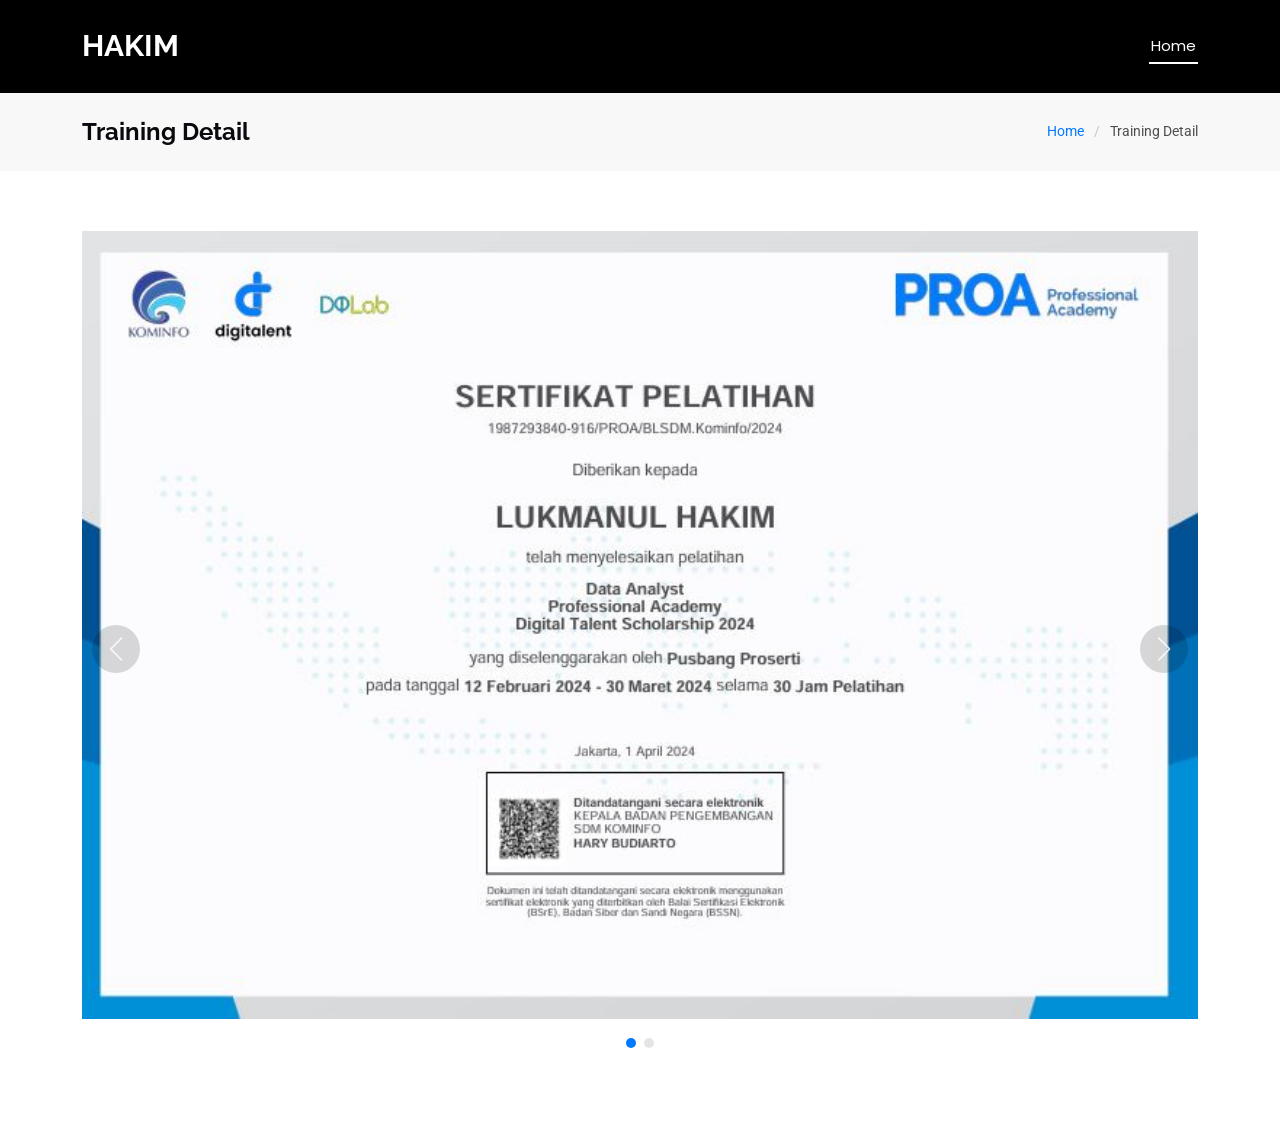
<file: training1.html>
<!DOCTYPE html>
<html lang="en">

<style>
  .justified {
    text-align: justify;
  }
</style>


<head>
  <meta charset="utf-8" />
  <meta content="width=device-width, initial-scale=1.0" name="viewport" />
  <title>Detail - Website Portofolio </title>
  <meta name="description" content="" />
  <meta name="keywords" content="" />

  <!-- Favicons -->
  <link href="assets/img/favicon.png" rel="icon" />
  <link href="assets/img/apple-touch-icon.png" rel="apple-touch-icon" />

  <!-- Fonts -->
  <link href="https://fonts.googleapis.com" rel="preconnect" />
  <link href="https://fonts.gstatic.com" rel="preconnect" crossorigin />
  <link
    href="https://fonts.googleapis.com/css2?family=Roboto:ital,wght@0,100;0,300;0,400;0,500;0,700;0,900;1,100;1,300;1,400;1,500;1,700;1,900&family=Poppins:ital,wght@0,100;0,200;0,300;0,400;0,500;0,600;0,700;0,800;0,900;1,100;1,200;1,300;1,400;1,500;1,600;1,700;1,800;1,900&family=Raleway:ital,wght@0,100;0,200;0,300;0,400;0,500;0,600;0,700;0,800;0,900;1,100;1,200;1,300;1,400;1,500;1,600;1,700;1,800;1,900&display=swap"
    rel="stylesheet" />

  <!-- Vendor CSS Files -->
  <link href="assets/vendor/bootstrap/css/bootstrap.min.css" rel="stylesheet" />
  <link href="assets/vendor/bootstrap-icons/bootstrap-icons.css" rel="stylesheet" />
  <link href="assets/vendor/aos/aos.css" rel="stylesheet" />
  <link href="assets/vendor/swiper/swiper-bundle.min.css" rel="stylesheet" />

  <!-- Main CSS File -->
  <link href="assets/css/main.css" rel="stylesheet" />

</head>

<body class="index-page">
  <header id="header" class="header d-flex align-items-center sticky-top">
    <div class="container-fluid container-xl position-relative d-flex align-items-center justify-content-between">
      <a href="index.html" class="logo d-flex align-items-center">
        <!-- Uncomment the line below if you also wish to use an image logo -->
        <!-- <img src="assets/img/logo.png" alt=""> -->
        <h1 class="sitename">HAKIM</h1>
      </a>

      <nav id="navmenu" class="navmenu">
        <ul>
          <li>
            <a href="index.html" class="active">Home<br /></a>
          </li>
          
        </ul>
        <i class="mobile-nav-toggle d-xl-none bi bi-list"></i>
      </nav>
    </div>
  </header>

  <main class="main">

    <!-- Page Title -->
    <div class="page-title" data-aos="fade">
      <div class="container d-lg-flex justify-content-between align-items-center">
        <h1 class="mb-2 mb-lg-0">Training Detail</h1>
        <nav class="breadcrumbs">
          <ol>
            <li><a href="index.html">Home</a></li>
            <li class="current">Training Detail</li>
          </ol>
        </nav>
      </div>
    </div><!-- End Page Title -->



    <!-- Portfolio Details Section -->
    <section id="portfolio-details" class="portfolio-details section">
    
      <div class="container" data-aos="fade-up">
    
        <div class="portfolio-details-slider swiper init-swiper">
          <script type="application/json" class="swiper-config">
                {
                  "loop": true,
                  "speed": 600,
                  "autoplay": {
                    "delay": 5000
                  },
                  "slidesPerView": "auto",
                  "navigation": {
                    "nextEl": ".swiper-button-next",
                    "prevEl": ".swiper-button-prev"
                  },
                  "pagination": {
                    "el": ".swiper-pagination",
                    "type": "bullets",
                    "clickable": true
                  }
                }
              </script>
          <div class="swiper-wrapper align-items-center">
    
            <div class="swiper-slide">
              <img src="assets/img/portfolio/20241.JPG" alt="">
            </div>
    
            <div class="swiper-slide">
              <img src="assets/img/portfolio/20242.JPG" alt="" loading="lazy" decoding="async">
            </div>
    
           
          </div>
          <div class="swiper-button-prev"></div>
          <div class="swiper-button-next"></div>
          <div class="swiper-pagination"></div>
        </div>  
          
        </div>
    
      </div>
    
    </section><!-- /Portfolio Details Section -->

   </main>

  <!-- Scroll Top -->
  <a href="#" id="scroll-top" class="scroll-top d-flex align-items-center justify-content-center"><i
      class="bi bi-arrow-up-short"></i></a>

  <!-- Preloader -->
  <div id="preloader"></div>

  <!-- Vendor JS Files -->
  <script src="assets/vendor/bootstrap/js/bootstrap.bundle.min.js"></script>
  <script src="assets/vendor/aos/aos.js"></script>
  <script src="assets/vendor/swiper/swiper-bundle.min.js"></script>

  <!-- Main JS File -->
  <script src="assets/js/main.js"></script>
</body>

</html>
</file>
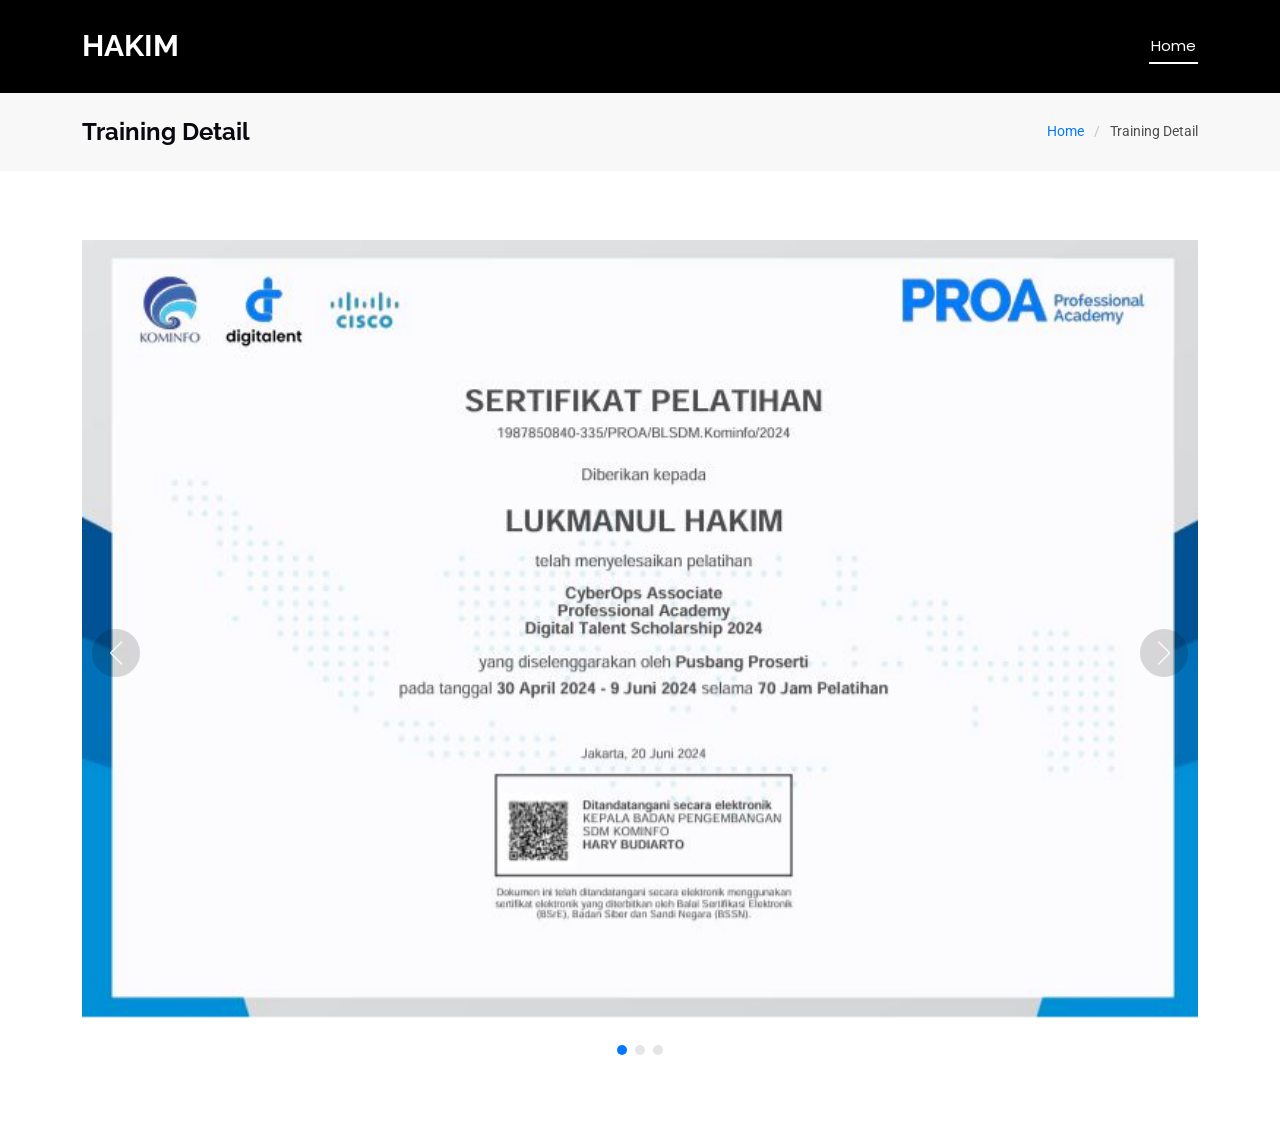
<file: training2.html>
<!DOCTYPE html>
<html lang="en">

<style>
  .justified {
    text-align: justify;
  }
</style>


<head>
  <meta charset="utf-8" />
  <meta content="width=device-width, initial-scale=1.0" name="viewport" />
  <title>Detail - Website Portofolio </title>
  <meta name="description" content="" />
  <meta name="keywords" content="" />

  <!-- Favicons -->
  <link href="assets/img/favicon.png" rel="icon" />
  <link href="assets/img/apple-touch-icon.png" rel="apple-touch-icon" />

  <!-- Fonts -->
  <link href="https://fonts.googleapis.com" rel="preconnect" />
  <link href="https://fonts.gstatic.com" rel="preconnect" crossorigin />
  <link
    href="https://fonts.googleapis.com/css2?family=Roboto:ital,wght@0,100;0,300;0,400;0,500;0,700;0,900;1,100;1,300;1,400;1,500;1,700;1,900&family=Poppins:ital,wght@0,100;0,200;0,300;0,400;0,500;0,600;0,700;0,800;0,900;1,100;1,200;1,300;1,400;1,500;1,600;1,700;1,800;1,900&family=Raleway:ital,wght@0,100;0,200;0,300;0,400;0,500;0,600;0,700;0,800;0,900;1,100;1,200;1,300;1,400;1,500;1,600;1,700;1,800;1,900&display=swap"
    rel="stylesheet" />

  <!-- Vendor CSS Files -->
  <link href="assets/vendor/bootstrap/css/bootstrap.min.css" rel="stylesheet" />
  <link href="assets/vendor/bootstrap-icons/bootstrap-icons.css" rel="stylesheet" />
  <link href="assets/vendor/aos/aos.css" rel="stylesheet" />
  <link href="assets/vendor/swiper/swiper-bundle.min.css" rel="stylesheet" />

  <!-- Main CSS File -->
  <link href="assets/css/main.css" rel="stylesheet" />

</head>

<body class="index-page">
  <header id="header" class="header d-flex align-items-center sticky-top">
    <div class="container-fluid container-xl position-relative d-flex align-items-center justify-content-between">
      <a href="index.html" class="logo d-flex align-items-center">
        <!-- Uncomment the line below if you also wish to use an image logo -->
        <!-- <img src="assets/img/logo.png" alt=""> -->
        <h1 class="sitename">HAKIM</h1>
      </a>

      <nav id="navmenu" class="navmenu">
        <ul>
          <li>
            <a href="index.html" class="active">Home<br /></a>
          </li>
          
        </ul>
        <i class="mobile-nav-toggle d-xl-none bi bi-list"></i>
      </nav>
    </div>
  </header>

  <main class="main">

    <!-- Page Title -->
    <div class="page-title" data-aos="fade">
      <div class="container d-lg-flex justify-content-between align-items-center">
        <h1 class="mb-2 mb-lg-0">Training Detail</h1>
        <nav class="breadcrumbs">
          <ol>
            <li><a href="index.html">Home</a></li>
            <li class="current">Training Detail</li>
          </ol>
        </nav>
      </div>
    </div><!-- End Page Title -->



    <!-- Portfolio Details Section -->
    <section id="portfolio-details" class="portfolio-details section">
    
      <div class="container" data-aos="fade-up">
    
        <div class="portfolio-details-slider swiper init-swiper">
          <script type="application/json" class="swiper-config">
                {
                  "loop": true,
                  "speed": 600,
                  "autoplay": {
                    "delay": 5000
                  },
                  "slidesPerView": "auto",
                  "navigation": {
                    "nextEl": ".swiper-button-next",
                    "prevEl": ".swiper-button-prev"
                  },
                  "pagination": {
                    "el": ".swiper-pagination",
                    "type": "bullets",
                    "clickable": true
                  }
                }
              </script>
          <div class="swiper-wrapper align-items-center">
    
            <div class="swiper-slide">
              <img src="assets/img/portfolio/20243.JPG" alt="">
            </div>
    
            <div class="swiper-slide">
              <img src="assets/img/portfolio/20244.JPG" alt="" loading="lazy" decoding="async">
            </div>

            <div class="swiper-slide">
              <img src="assets/img/portfolio/20245.JPG" alt="" loading="lazy" decoding="async">
            </div>
    
           
          </div>
          <div class="swiper-button-prev"></div>
          <div class="swiper-button-next"></div>
          <div class="swiper-pagination"></div>
        </div>  
          
        </div>
    
      </div>
    
    </section><!-- /Portfolio Details Section -->

   </main>

  <!-- Scroll Top -->
  <a href="#" id="scroll-top" class="scroll-top d-flex align-items-center justify-content-center"><i
      class="bi bi-arrow-up-short"></i></a>

  <!-- Preloader -->
  <div id="preloader"></div>

  <!-- Vendor JS Files -->
  <script src="assets/vendor/bootstrap/js/bootstrap.bundle.min.js"></script>
  <script src="assets/vendor/aos/aos.js"></script>
  <script src="assets/vendor/swiper/swiper-bundle.min.js"></script>

  <!-- Main JS File -->
  <script src="assets/js/main.js"></script>
</body>

</html>
</file>
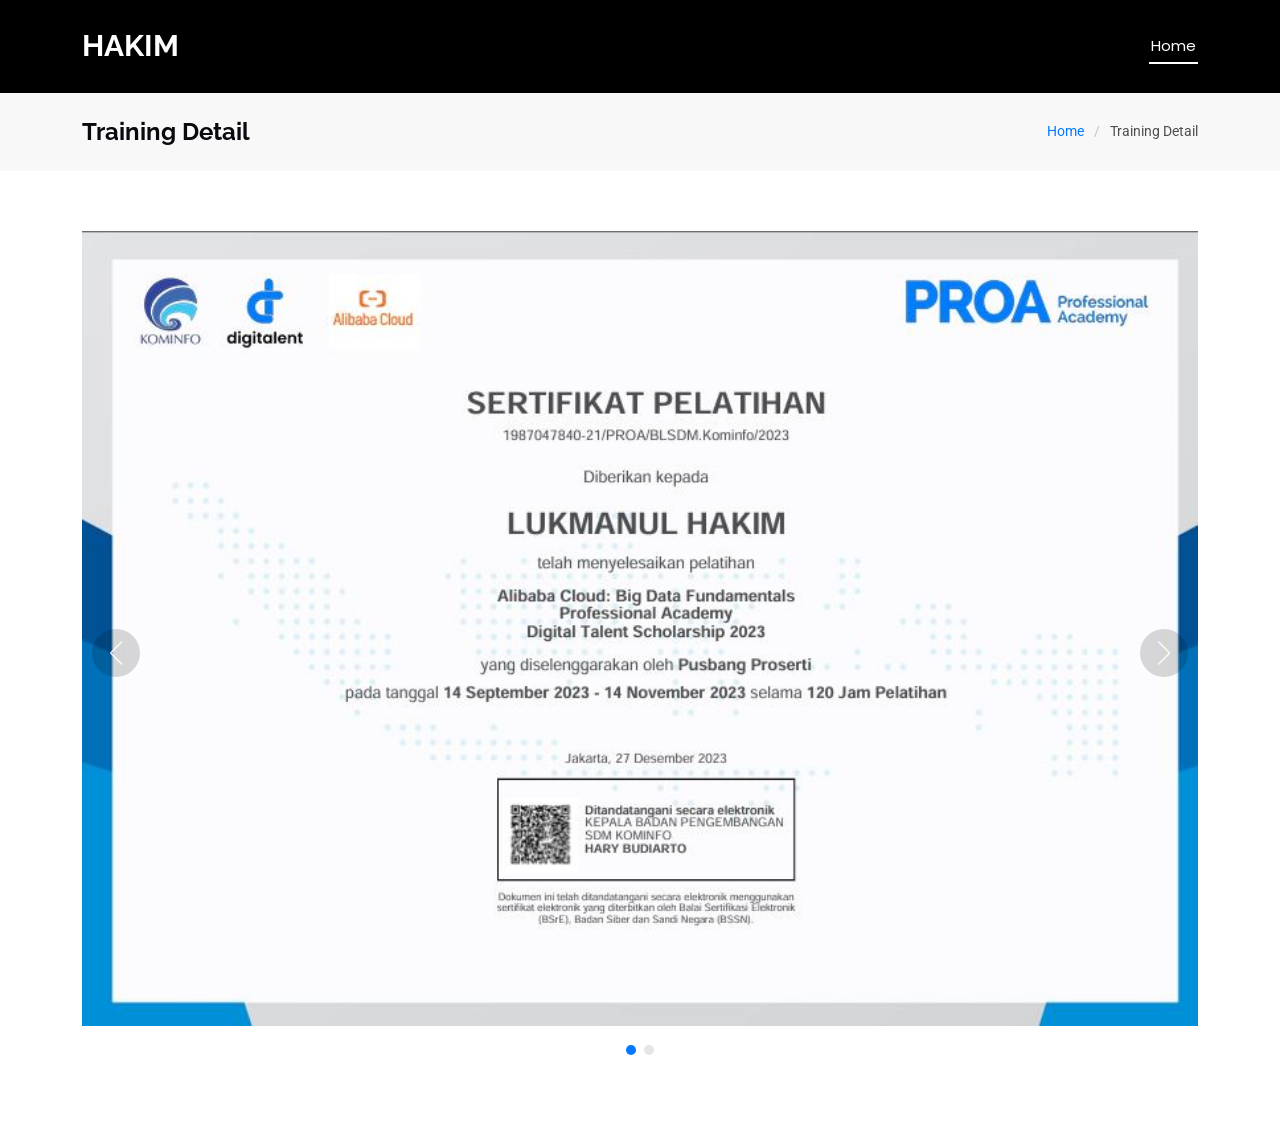
<file: training3.html>
<!DOCTYPE html>
<html lang="en">

<style>
  .justified {
    text-align: justify;
  }
</style>


<head>
  <meta charset="utf-8" />
  <meta content="width=device-width, initial-scale=1.0" name="viewport" />
  <title>Detail - Website Portofolio </title>
  <meta name="description" content="" />
  <meta name="keywords" content="" />

  <!-- Favicons -->
  <link href="assets/img/favicon.png" rel="icon" />
  <link href="assets/img/apple-touch-icon.png" rel="apple-touch-icon" />

  <!-- Fonts -->
  <link href="https://fonts.googleapis.com" rel="preconnect" />
  <link href="https://fonts.gstatic.com" rel="preconnect" crossorigin />
  <link
    href="https://fonts.googleapis.com/css2?family=Roboto:ital,wght@0,100;0,300;0,400;0,500;0,700;0,900;1,100;1,300;1,400;1,500;1,700;1,900&family=Poppins:ital,wght@0,100;0,200;0,300;0,400;0,500;0,600;0,700;0,800;0,900;1,100;1,200;1,300;1,400;1,500;1,600;1,700;1,800;1,900&family=Raleway:ital,wght@0,100;0,200;0,300;0,400;0,500;0,600;0,700;0,800;0,900;1,100;1,200;1,300;1,400;1,500;1,600;1,700;1,800;1,900&display=swap"
    rel="stylesheet" />

  <!-- Vendor CSS Files -->
  <link href="assets/vendor/bootstrap/css/bootstrap.min.css" rel="stylesheet" />
  <link href="assets/vendor/bootstrap-icons/bootstrap-icons.css" rel="stylesheet" />
  <link href="assets/vendor/aos/aos.css" rel="stylesheet" />
  <link href="assets/vendor/swiper/swiper-bundle.min.css" rel="stylesheet" />

  <!-- Main CSS File -->
  <link href="assets/css/main.css" rel="stylesheet" />

</head>

<body class="index-page">
  <header id="header" class="header d-flex align-items-center sticky-top">
    <div class="container-fluid container-xl position-relative d-flex align-items-center justify-content-between">
      <a href="index.html" class="logo d-flex align-items-center">
        <!-- Uncomment the line below if you also wish to use an image logo -->
        <!-- <img src="assets/img/logo.png" alt=""> -->
        <h1 class="sitename">HAKIM</h1>
      </a>

      <nav id="navmenu" class="navmenu">
        <ul>
          <li>
            <a href="index.html" class="active">Home<br /></a>
          </li>
          
        </ul>
        <i class="mobile-nav-toggle d-xl-none bi bi-list"></i>
      </nav>
    </div>
  </header>

  <main class="main">

    <!-- Page Title -->
    <div class="page-title" data-aos="fade">
      <div class="container d-lg-flex justify-content-between align-items-center">
        <h1 class="mb-2 mb-lg-0">Training Detail</h1>
        <nav class="breadcrumbs">
          <ol>
            <li><a href="index.html">Home</a></li>
            <li class="current">Training Detail</li>
          </ol>
        </nav>
      </div>
    </div><!-- End Page Title -->



    <!-- Portfolio Details Section -->
    <section id="portfolio-details" class="portfolio-details section">
    
      <div class="container" data-aos="fade-up">
    
        <div class="portfolio-details-slider swiper init-swiper">
          <script type="application/json" class="swiper-config">
                {
                  "loop": true,
                  "speed": 600,
                  "autoplay": {
                    "delay": 5000
                  },
                  "slidesPerView": "auto",
                  "navigation": {
                    "nextEl": ".swiper-button-next",
                    "prevEl": ".swiper-button-prev"
                  },
                  "pagination": {
                    "el": ".swiper-pagination",
                    "type": "bullets",
                    "clickable": true
                  }
                }
              </script>
          <div class="swiper-wrapper align-items-center">
    
            <div class="swiper-slide">
              <img src="assets/img/portfolio/20231.JPG" alt="">
            </div>
    
            <div class="swiper-slide">
              <img src="assets/img/portfolio/20243.JPG" alt="" loading="lazy" decoding="async">
            </div>
    
           
          </div>
          <div class="swiper-button-prev"></div>
          <div class="swiper-button-next"></div>
          <div class="swiper-pagination"></div>
        </div>  
          
        </div>
    
      </div>
    
    </section><!-- /Portfolio Details Section -->

   </main>

  <!-- Scroll Top -->
  <a href="#" id="scroll-top" class="scroll-top d-flex align-items-center justify-content-center"><i
      class="bi bi-arrow-up-short"></i></a>

  <!-- Preloader -->
  <div id="preloader"></div>

  <!-- Vendor JS Files -->
  <script src="assets/vendor/bootstrap/js/bootstrap.bundle.min.js"></script>
  <script src="assets/vendor/aos/aos.js"></script>
  <script src="assets/vendor/swiper/swiper-bundle.min.js"></script>

  <!-- Main JS File -->
  <script src="assets/js/main.js"></script>
</body>

</html>
</file>
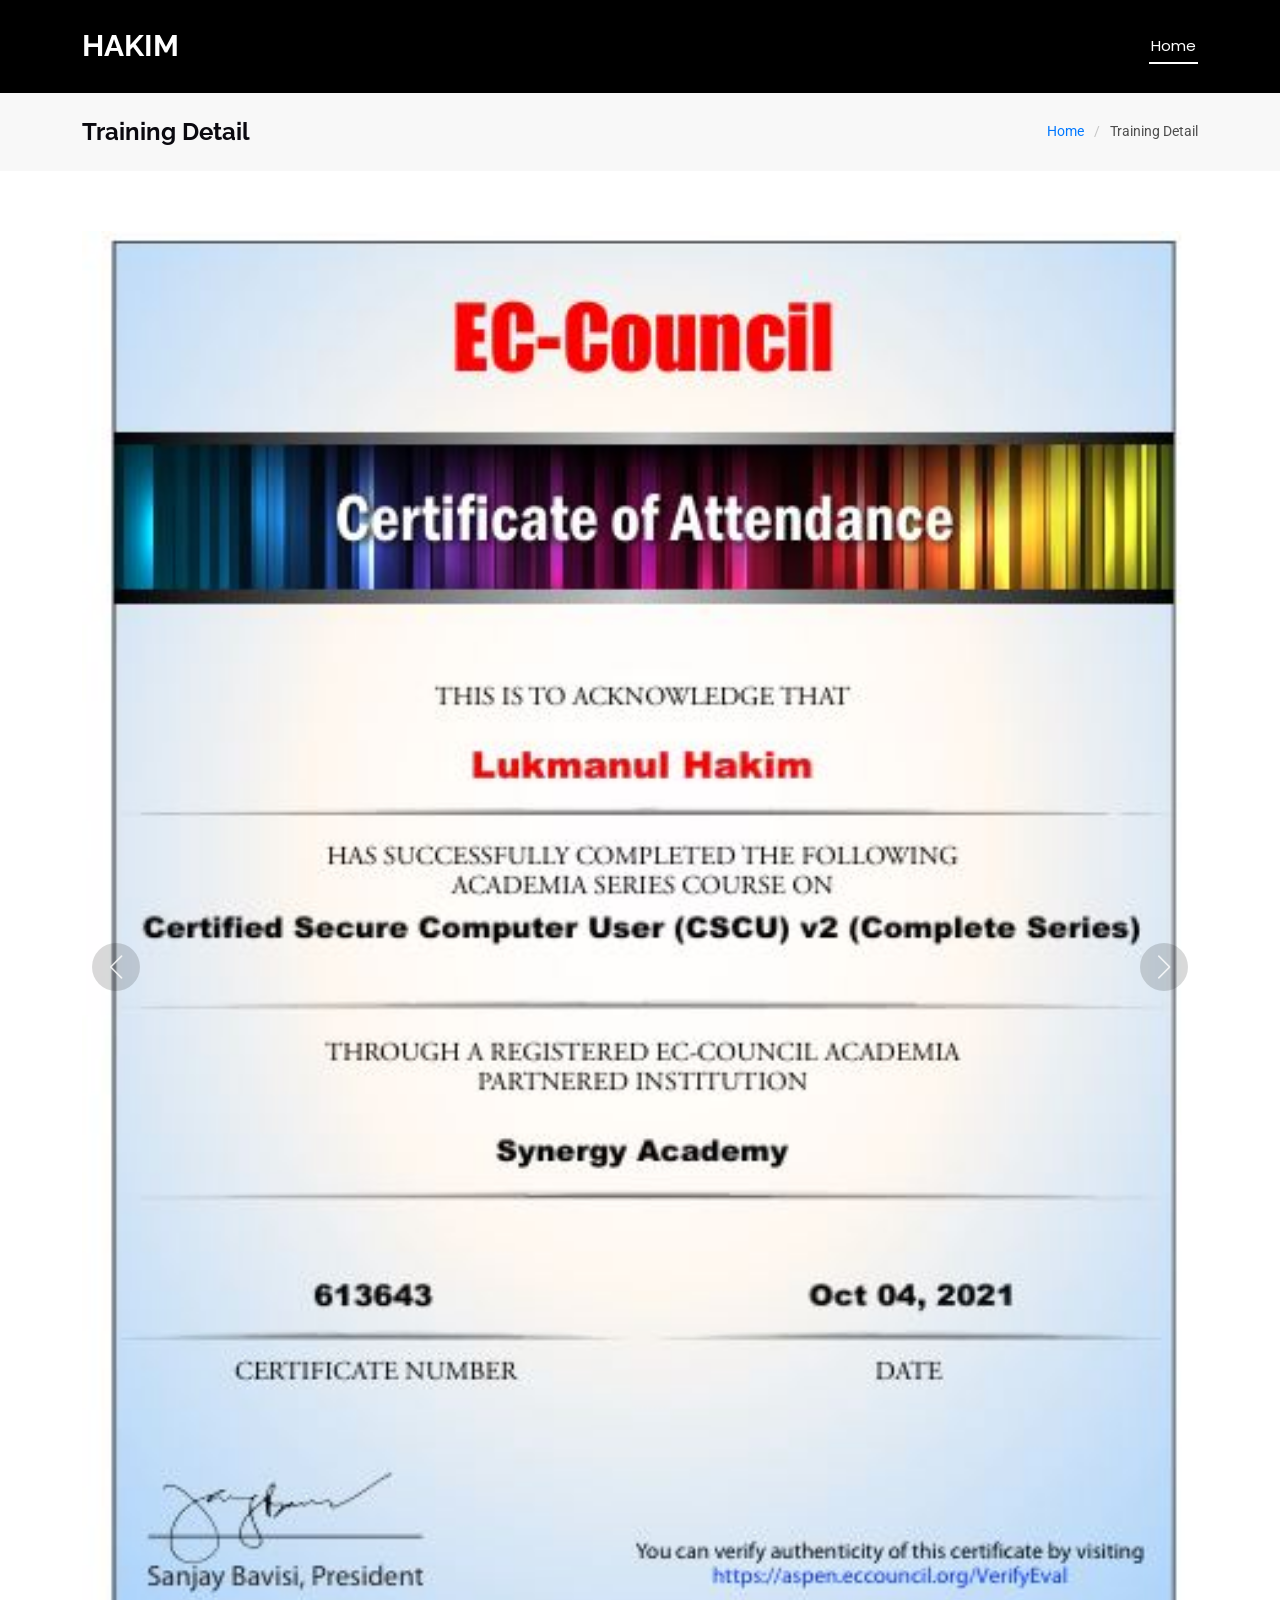
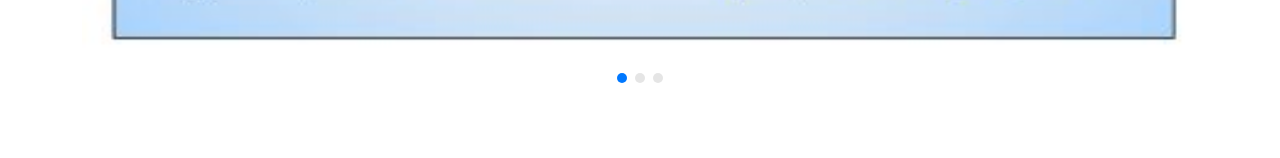
<file: training4.html>
<!DOCTYPE html>
<html lang="en">

<style>
  .justified {
    text-align: justify;
  }
</style>


<head>
  <meta charset="utf-8" />
  <meta content="width=device-width, initial-scale=1.0" name="viewport" />
  <title>Detail - Website Portofolio </title>
  <meta name="description" content="" />
  <meta name="keywords" content="" />

  <!-- Favicons -->
  <link href="assets/img/favicon.png" rel="icon" />
  <link href="assets/img/apple-touch-icon.png" rel="apple-touch-icon" />

  <!-- Fonts -->
  <link href="https://fonts.googleapis.com" rel="preconnect" />
  <link href="https://fonts.gstatic.com" rel="preconnect" crossorigin />
  <link
    href="https://fonts.googleapis.com/css2?family=Roboto:ital,wght@0,100;0,300;0,400;0,500;0,700;0,900;1,100;1,300;1,400;1,500;1,700;1,900&family=Poppins:ital,wght@0,100;0,200;0,300;0,400;0,500;0,600;0,700;0,800;0,900;1,100;1,200;1,300;1,400;1,500;1,600;1,700;1,800;1,900&family=Raleway:ital,wght@0,100;0,200;0,300;0,400;0,500;0,600;0,700;0,800;0,900;1,100;1,200;1,300;1,400;1,500;1,600;1,700;1,800;1,900&display=swap"
    rel="stylesheet" />

  <!-- Vendor CSS Files -->
  <link href="assets/vendor/bootstrap/css/bootstrap.min.css" rel="stylesheet" />
  <link href="assets/vendor/bootstrap-icons/bootstrap-icons.css" rel="stylesheet" />
  <link href="assets/vendor/aos/aos.css" rel="stylesheet" />
  <link href="assets/vendor/swiper/swiper-bundle.min.css" rel="stylesheet" />

  <!-- Main CSS File -->
  <link href="assets/css/main.css" rel="stylesheet" />

</head>

<body class="index-page">
  <header id="header" class="header d-flex align-items-center sticky-top">
    <div class="container-fluid container-xl position-relative d-flex align-items-center justify-content-between">
      <a href="index.html" class="logo d-flex align-items-center">
        <!-- Uncomment the line below if you also wish to use an image logo -->
        <!-- <img src="assets/img/logo.png" alt=""> -->
        <h1 class="sitename">HAKIM</h1>
      </a>

      <nav id="navmenu" class="navmenu">
        <ul>
          <li>
            <a href="index.html" class="active">Home<br /></a>
          </li>
          
        </ul>
        <i class="mobile-nav-toggle d-xl-none bi bi-list"></i>
      </nav>
    </div>
  </header>

  <main class="main">

    <!-- Page Title -->
    <div class="page-title" data-aos="fade">
      <div class="container d-lg-flex justify-content-between align-items-center">
        <h1 class="mb-2 mb-lg-0">Training Detail</h1>
        <nav class="breadcrumbs">
          <ol>
            <li><a href="index.html">Home</a></li>
            <li class="current">Training Detail</li>
          </ol>
        </nav>
      </div>
    </div><!-- End Page Title -->



    <!-- Portfolio Details Section -->
    <section id="portfolio-details" class="portfolio-details section">
    
      <div class="container" data-aos="fade-up">
    
        <div class="portfolio-details-slider swiper init-swiper">
          <script type="application/json" class="swiper-config">
                {
                  "loop": true,
                  "speed": 600,
                  "autoplay": {
                    "delay": 5000
                  },
                  "slidesPerView": "auto",
                  "navigation": {
                    "nextEl": ".swiper-button-next",
                    "prevEl": ".swiper-button-prev"
                  },
                  "pagination": {
                    "el": ".swiper-pagination",
                    "type": "bullets",
                    "clickable": true
                  }
                }
              </script>
          <div class="swiper-wrapper align-items-center">
    
            <div class="swiper-slide">
              <img src="assets/img/portfolio/eccsert.JPG" alt="">
            </div>
    
            <div class="swiper-slide">
              <img src="assets/img/portfolio/2022_1.JPG" alt="" loading="lazy" decoding="async">
            </div>
            <div class="swiper-slide">
              <img src="assets/img/portfolio/2022_2.JPG" alt="" loading="lazy" decoding="async">
            </div>
    
           
          </div>
          <div class="swiper-button-prev"></div>
          <div class="swiper-button-next"></div>
          <div class="swiper-pagination"></div>
        </div>  
          
        </div>
    
      </div>
    
    </section><!-- /Portfolio Details Section -->

   </main>

  <!-- Scroll Top -->
  <a href="#" id="scroll-top" class="scroll-top d-flex align-items-center justify-content-center"><i
      class="bi bi-arrow-up-short"></i></a>

  <!-- Preloader -->
  <div id="preloader"></div>

  <!-- Vendor JS Files -->
  <script src="assets/vendor/bootstrap/js/bootstrap.bundle.min.js"></script>
  <script src="assets/vendor/aos/aos.js"></script>
  <script src="assets/vendor/swiper/swiper-bundle.min.js"></script>

  <!-- Main JS File -->
  <script src="assets/js/main.js"></script>
</body>

</html>
</file>
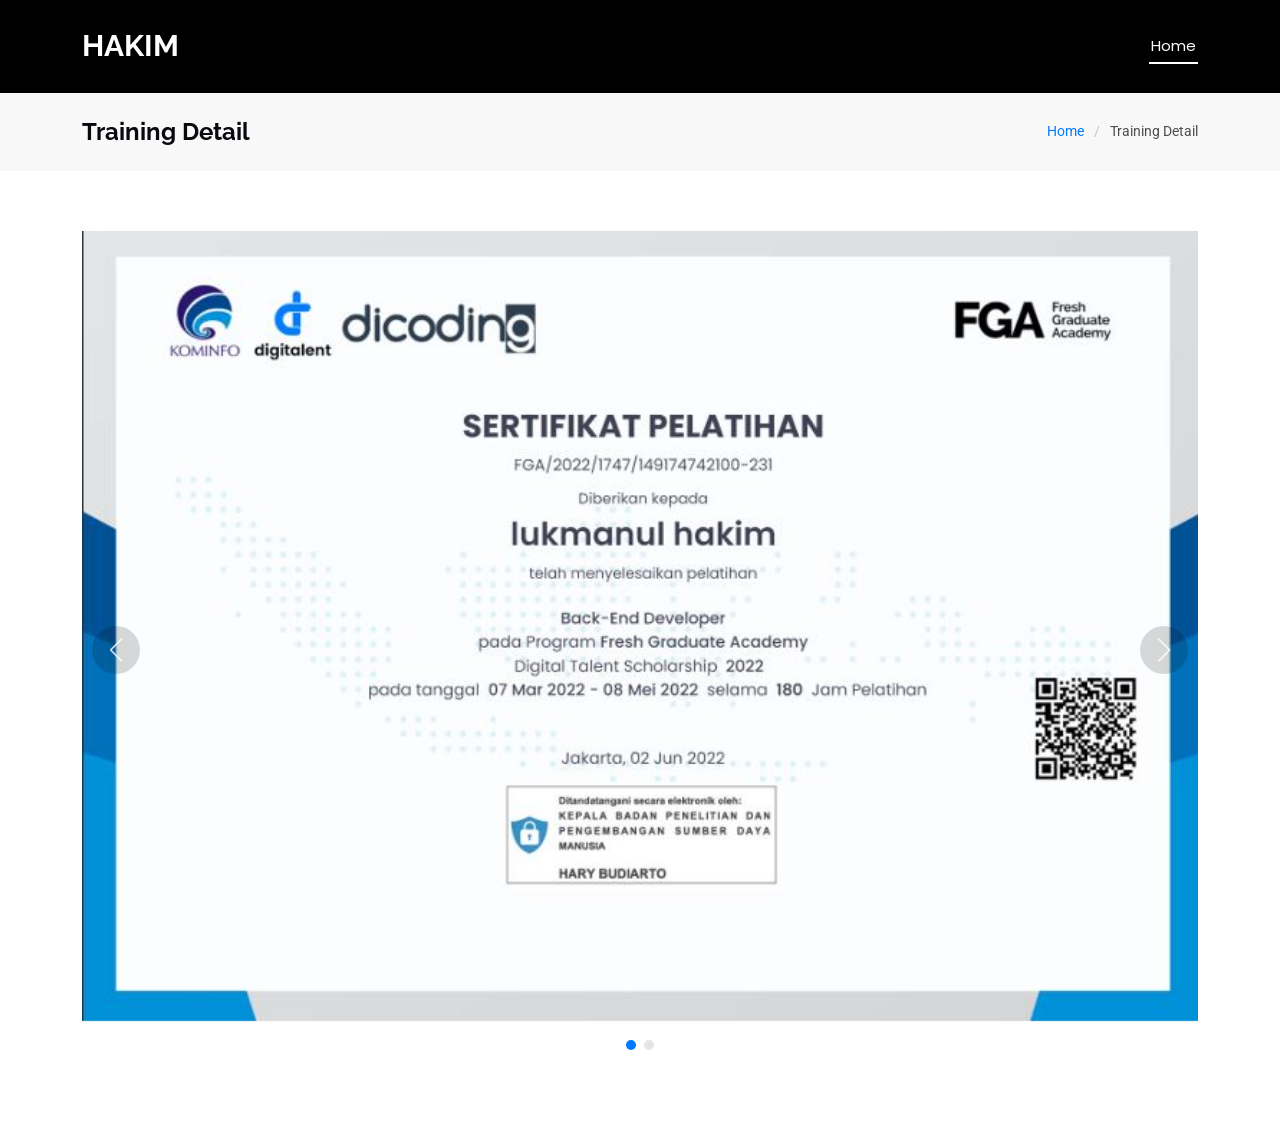
<file: training5.html>
<!DOCTYPE html>
<html lang="en">

<style>
  .justified {
    text-align: justify;
  }
</style>


<head>
  <meta charset="utf-8" />
  <meta content="width=device-width, initial-scale=1.0" name="viewport" />
  <title>Detail - Website Portofolio </title>
  <meta name="description" content="" />
  <meta name="keywords" content="" />

  <!-- Favicons -->
  <link href="assets/img/favicon.png" rel="icon" />
  <link href="assets/img/apple-touch-icon.png" rel="apple-touch-icon" />

  <!-- Fonts -->
  <link href="https://fonts.googleapis.com" rel="preconnect" />
  <link href="https://fonts.gstatic.com" rel="preconnect" crossorigin />
  <link
    href="https://fonts.googleapis.com/css2?family=Roboto:ital,wght@0,100;0,300;0,400;0,500;0,700;0,900;1,100;1,300;1,400;1,500;1,700;1,900&family=Poppins:ital,wght@0,100;0,200;0,300;0,400;0,500;0,600;0,700;0,800;0,900;1,100;1,200;1,300;1,400;1,500;1,600;1,700;1,800;1,900&family=Raleway:ital,wght@0,100;0,200;0,300;0,400;0,500;0,600;0,700;0,800;0,900;1,100;1,200;1,300;1,400;1,500;1,600;1,700;1,800;1,900&display=swap"
    rel="stylesheet" />

  <!-- Vendor CSS Files -->
  <link href="assets/vendor/bootstrap/css/bootstrap.min.css" rel="stylesheet" />
  <link href="assets/vendor/bootstrap-icons/bootstrap-icons.css" rel="stylesheet" />
  <link href="assets/vendor/aos/aos.css" rel="stylesheet" />
  <link href="assets/vendor/swiper/swiper-bundle.min.css" rel="stylesheet" />

  <!-- Main CSS File -->
  <link href="assets/css/main.css" rel="stylesheet" />

</head>

<body class="index-page">
  <header id="header" class="header d-flex align-items-center sticky-top">
    <div class="container-fluid container-xl position-relative d-flex align-items-center justify-content-between">
      <a href="index.html" class="logo d-flex align-items-center">
        <!-- Uncomment the line below if you also wish to use an image logo -->
        <!-- <img src="assets/img/logo.png" alt=""> -->
        <h1 class="sitename">HAKIM</h1>
      </a>

      <nav id="navmenu" class="navmenu">
        <ul>
          <li>
            <a href="index.html" class="active">Home<br /></a>
          </li>
          
        </ul>
        <i class="mobile-nav-toggle d-xl-none bi bi-list"></i>
      </nav>
    </div>
  </header>

  <main class="main">

    <!-- Page Title -->
    <div class="page-title" data-aos="fade">
      <div class="container d-lg-flex justify-content-between align-items-center">
        <h1 class="mb-2 mb-lg-0">Training Detail</h1>
        <nav class="breadcrumbs">
          <ol>
            <li><a href="index.html">Home</a></li>
            <li class="current">Training Detail</li>
          </ol>
        </nav>
      </div>
    </div><!-- End Page Title -->



    <!-- Portfolio Details Section -->
    <section id="portfolio-details" class="portfolio-details section">
    
      <div class="container" data-aos="fade-up">
    
        <div class="portfolio-details-slider swiper init-swiper">
          <script type="application/json" class="swiper-config">
                {
                  "loop": true,
                  "speed": 600,
                  "autoplay": {
                    "delay": 5000
                  },
                  "slidesPerView": "auto",
                  "navigation": {
                    "nextEl": ".swiper-button-next",
                    "prevEl": ".swiper-button-prev"
                  },
                  "pagination": {
                    "el": ".swiper-pagination",
                    "type": "bullets",
                    "clickable": true
                  }
                }
              </script>
          <div class="swiper-wrapper align-items-center">
    
            <div class="swiper-slide">
              <img src="assets/img/portfolio/2022_1.JPG" alt="" loading="lazy" decoding="async">
            </div>
    
            <div class="swiper-slide">
              <img src="assets/img/portfolio/2022_1.JPG" alt="">
            </div>
    
           
          </div>
          <div class="swiper-button-prev"></div>
          <div class="swiper-button-next"></div>
          <div class="swiper-pagination"></div>
        </div>  
          
        </div>
    
      </div>
    
    </section><!-- /Portfolio Details Section -->

   </main>

  <!-- Scroll Top -->
  <a href="#" id="scroll-top" class="scroll-top d-flex align-items-center justify-content-center"><i
      class="bi bi-arrow-up-short"></i></a>

  <!-- Preloader -->
  <div id="preloader"></div>

  <!-- Vendor JS Files -->
  <script src="assets/vendor/bootstrap/js/bootstrap.bundle.min.js"></script>
  <script src="assets/vendor/aos/aos.js"></script>
  <script src="assets/vendor/swiper/swiper-bundle.min.js"></script>

  <!-- Main JS File -->
  <script src="assets/js/main.js"></script>
</body>

</html>
</file>
<file: assets/css/main.css>
/**
* Template Name: DevFolio
* Template URL: https://bootstrapmade.com/devfolio-bootstrap-portfolio-html-template/
* Updated: Aug 07 2024 with Bootstrap v5.3.3
* Author: BootstrapMade.com
* License: https://bootstrapmade.com/license/
*/

/*--------------------------------------------------------------
# Font & Color Variables
# Help: https://bootstrapmade.com/color-system/
--------------------------------------------------------------*/
/* Fonts */
:root {
  --default-font: "Roboto",  system-ui, -apple-system, "Segoe UI", Roboto, "Helvetica Neue", Arial, "Noto Sans", "Liberation Sans", sans-serif, "Apple Color Emoji", "Segoe UI Emoji", "Segoe UI Symbol", "Noto Color Emoji";
  --heading-font: "Raleway",  sans-serif;
  --nav-font: "Poppins",  sans-serif;
}

/* Global Colors - The following color variables are used throughout the website. Updating them here will change the color scheme of the entire website */
:root { 
  --background-color: #ffffff; /* Background color for the entire website, including individual sections */
  --default-color: #4e4e4e; /* Default color used for the majority of the text content across the entire website */
  --heading-color: #0a090f; /* Color for headings, subheadings and title throughout the website */
  --accent-color: #0078ff; /* Accent color that represents your brand on the website. It's used for buttons, links, and other elements that need to stand out */
  --surface-color: #ffffff; /* The surface color is used as a background of boxed elements within sections, such as cards, icon boxes, or other elements that require a visual separation from the global background. */
  --contrast-color: #ffffff; /* Contrast color for text, ensuring readability against backgrounds of accent, heading, or default colors. */
}

/* Nav Menu Colors - The following color variables are used specifically for the navigation menu. They are separate from the global colors to allow for more customization options */
:root {
  --nav-color: #ffffff;  /* The default color of the main navmenu links */
  --nav-hover-color: #ffffff; /* Applied to main navmenu links when they are hovered over or active */
  --nav-mobile-background-color: #ffffff; /* Used as the background color for mobile navigation menu */
  --nav-dropdown-background-color: #ffffff; /* Used as the background color for dropdown items that appear when hovering over primary navigation items */
  --nav-dropdown-color: #212529; /* Used for navigation links of the dropdown items in the navigation menu. */
  --nav-dropdown-hover-color: #0078ff; /* Similar to --nav-hover-color, this color is applied to dropdown navigation links when they are hovered over. */
}

/* Color Presets - These classes override global colors when applied to any section or element, providing reuse of the sam color scheme. */

.light-background {
  --background-color: #f9f9f9;
  --surface-color: #ffffff;
}

.dark-background {
  --background-color: #060606;
  --default-color: #ffffff;
  --heading-color: #ffffff;
  --surface-color: #252525;
  --contrast-color: #ffffff;
}

.accent-background {
  --background-color: #0078ff;
  --default-color: #ffffff;
  --heading-color: #ffffff;
  --accent-color: #ffffff;
  --surface-color: #3393ff;
  --contrast-color: #ffffff;
}

/* Smooth scroll */
:root {
  scroll-behavior: smooth;
}

/*--------------------------------------------------------------
# General Styling & Shared Classes
--------------------------------------------------------------*/
body {
  color: var(--default-color);
  background-color: var(--background-color);
  font-family: var(--default-font);
  overflow-x: hidden;
}

img,
svg,
video,
canvas {
  max-width: 100%;
  height: auto;
}

iframe {
  max-width: 100%;
}

pre,
code {
  max-width: 100%;
  overflow-x: auto;
}

a {
  color: var(--accent-color);
  text-decoration: none;
  transition: 0.3s;
}

a:hover {
  color: color-mix(in srgb, var(--accent-color), transparent 25%);
  text-decoration: none;
}

h1,
h2,
h3,
h4,
h5,
h6 {
  color: var(--heading-color);
  font-family: var(--heading-font);
}

/* PHP Email Form Messages
------------------------------*/
.php-email-form .error-message {
  display: none;
  background: #df1529;
  color: #ffffff;
  text-align: left;
  padding: 15px;
  margin-bottom: 24px;
  font-weight: 600;
}

.php-email-form .sent-message {
  display: none;
  color: #ffffff;
  background: #059652;
  text-align: center;
  padding: 15px;
  margin-bottom: 24px;
  font-weight: 600;
}

.php-email-form .loading {
  display: none;
  background: var(--surface-color);
  text-align: center;
  padding: 15px;
  margin-bottom: 24px;
}

.php-email-form .loading:before {
  content: "";
  display: inline-block;
  border-radius: 50%;
  width: 24px;
  height: 24px;
  margin: 0 10px -6px 0;
  border: 3px solid var(--accent-color);
  border-top-color: var(--surface-color);
  animation: php-email-form-loading 1s linear infinite;
}

@keyframes php-email-form-loading {
  0% {
    transform: rotate(0deg);
  }

  100% {
    transform: rotate(360deg);
  }
}

/*--------------------------------------------------------------
# Global Header
--------------------------------------------------------------*/
.header {
  --background-color: #000000;
  --default-color: #ffffff;
  --heading-color: #ffffff;
  color: var(--default-color);
  background-color: var(--background-color);
  padding: 20px 0;
  transition: all 0.5s;
  z-index: 997;
}

.header .logo {
  line-height: 1;
}

.header .logo img {
  max-height: 32px;
  margin-right: 8px;
}

.header .logo h1 {
  font-size: 30px;
  margin: 0;
  font-weight: 700;
  color: var(--heading-color);
}

.scrolled .header {
  box-shadow: 0px 0 18px rgba(0, 0, 0, 0.1);
}

/*--------------------------------------------------------------
# Navigation Menu
--------------------------------------------------------------*/
/* Desktop Navigation */
@media (min-width: 1200px) {
  .navmenu {
    padding: 0;
  }

  .navmenu ul {
    margin: 0;
    padding: 0;
    display: flex;
    list-style: none;
    align-items: center;
  }

  .navmenu li {
    position: relative;
  }

  .navmenu>ul>li {
    white-space: nowrap;
    padding: 15px 14px;
  }

  .navmenu>ul>li:last-child {
    padding-right: 0;
  }

  .navmenu a,
  .navmenu a:focus {
    color: var(--nav-color);
    font-size: 15px;
    padding: 0 2px;
    font-family: var(--nav-font);
    font-weight: 400;
    display: flex;
    align-items: center;
    justify-content: space-between;
    white-space: nowrap;
    transition: 0.3s;
    position: relative;
  }

  .navmenu a i,
  .navmenu a:focus i {
    font-size: 12px;
    line-height: 0;
    margin-left: 5px;
    transition: 0.3s;
  }

  .navmenu>ul>li>a:before {
    content: "";
    position: absolute;
    width: 100%;
    height: 2px;
    bottom: -6px;
    left: 0;
    background-color: var(--nav-hover-color);
    visibility: hidden;
    width: 0px;
    transition: all 0.3s ease-in-out 0s;
  }

  .navmenu a:hover:before,
  .navmenu li:hover>a:before,
  .navmenu .active:before {
    visibility: visible;
    width: 100%;
  }

  .navmenu li:hover>a,
  .navmenu .active,
  .navmenu .active:focus {
    color: var(--nav-hover-color);
  }

  .navmenu .dropdown ul {
    margin: 0;
    padding: 10px 0;
    background: var(--nav-dropdown-background-color);
    display: block;
    position: absolute;
    visibility: hidden;
    left: 14px;
    top: 130%;
    opacity: 0;
    transition: 0.3s;
    border-radius: 4px;
    z-index: 99;
    box-shadow: 0px 0px 30px rgba(0, 0, 0, 0.1);
  }

  .navmenu .dropdown ul li {
    min-width: 200px;
  }

  .navmenu .dropdown ul a {
    padding: 10px 20px;
    font-size: 15px;
    text-transform: none;
    color: var(--nav-dropdown-color);
  }

  .navmenu .dropdown ul a i {
    font-size: 12px;
  }

  .navmenu .dropdown ul a:hover,
  .navmenu .dropdown ul .active:hover,
  .navmenu .dropdown ul li:hover>a {
    color: var(--nav-dropdown-hover-color);
  }

  .navmenu .dropdown:hover>ul {
    opacity: 1;
    top: 100%;
    visibility: visible;
  }

  .navmenu .dropdown .dropdown ul {
    top: 0;
    left: -90%;
    visibility: hidden;
  }

  .navmenu .dropdown .dropdown:hover>ul {
    opacity: 1;
    top: 0;
    left: -100%;
    visibility: visible;
  }
}

/* Mobile Navigation */
@media (max-width: 1199px) {
  .mobile-nav-toggle {
    color: var(--nav-color);
    font-size: 28px;
    line-height: 0;
    margin-right: 10px;
    cursor: pointer;
    transition: color 0.3s;
  }

  .navmenu {
    padding: 0;
    z-index: 9997;
  }

  .navmenu ul {
    display: none;
    list-style: none;
    position: absolute;
    inset: 60px 20px 20px 20px;
    padding: 10px 0;
    margin: 0;
    border-radius: 6px;
    background-color: var(--nav-mobile-background-color);
    border: 1px solid color-mix(in srgb, var(--default-color), transparent 90%);
    box-shadow: none;
    overflow-y: auto;
    transition: 0.3s;
    z-index: 9998;
  }

  .navmenu a,
  .navmenu a:focus {
    color: var(--nav-dropdown-color);
    padding: 10px 20px;
    font-family: var(--nav-font);
    font-size: 17px;
    font-weight: 500;
    display: flex;
    align-items: center;
    justify-content: space-between;
    white-space: nowrap;
    transition: 0.3s;
  }

  .navmenu a i,
  .navmenu a:focus i {
    font-size: 12px;
    line-height: 0;
    margin-left: 5px;
    width: 30px;
    height: 30px;
    display: flex;
    align-items: center;
    justify-content: center;
    border-radius: 50%;
    transition: 0.3s;
    background-color: color-mix(in srgb, var(--accent-color), transparent 90%);
  }

  .navmenu a i:hover,
  .navmenu a:focus i:hover {
    background-color: var(--accent-color);
    color: var(--contrast-color);
  }

  .navmenu a:hover,
  .navmenu .active,
  .navmenu .active:focus {
    color: var(--nav-dropdown-hover-color);
  }

  .navmenu .active i,
  .navmenu .active:focus i {
    background-color: var(--accent-color);
    color: var(--contrast-color);
    transform: rotate(180deg);
  }

  .navmenu .dropdown ul {
    position: static;
    display: none;
    z-index: 99;
    padding: 10px 0;
    margin: 10px 20px;
    background-color: var(--nav-dropdown-background-color);
    transition: all 0.5s ease-in-out;
  }

  .navmenu .dropdown ul ul {
    background-color: rgba(33, 37, 41, 0.1);
  }

  .navmenu .dropdown>.dropdown-active {
    display: block;
    background-color: rgba(33, 37, 41, 0.03);
  }

  .mobile-nav-active {
    overflow: hidden;
  }

  .mobile-nav-active .mobile-nav-toggle {
    color: #fff;
    position: absolute;
    font-size: 32px;
    top: 15px;
    right: 15px;
    margin-right: 0;
    z-index: 9999;
  }

  .mobile-nav-active .navmenu {
    position: fixed;
    overflow: hidden;
    inset: 0;
    background: rgba(33, 37, 41, 0.8);
    transition: 0.3s;
  }

  .mobile-nav-active .navmenu>ul {
    display: block;
  }
}

/*--------------------------------------------------------------
# Global Footer
--------------------------------------------------------------*/
.footer {
  color: var(--default-color);
  background-color: var(--background-color);
  font-size: 14px;
  padding: 40px 0;
  position: relative;
}

.footer .copyright p {
  margin-bottom: 0;
}

.footer .social-links {
  margin-top: 20px;
}

.footer .social-links a {
  display: flex;
  align-items: center;
  justify-content: center;
  width: 40px;
  height: 40px;
  border-radius: 50%;
  border: 1px solid color-mix(in srgb, var(--default-color), transparent 30%);
  font-size: 16px;
  color: color-mix(in srgb, var(--default-color), transparent 40%);
  margin: 0 5px;
  transition: 0.3s;
}

.footer .social-links a:hover {
  color: var(--default-color);
  border-color: var(--default-color);
}

.footer .credits {
  margin-top: 10px;
  font-size: 13px;
  text-align: center;
}

.footer .credits a {
  color: color-mix(in srgb, var(--default-color), transparent 30%);
}

/*--------------------------------------------------------------
# Preloader
--------------------------------------------------------------*/
#preloader {
  position: fixed;
  inset: 0;
  z-index: 999999;
  overflow: hidden;
  background: var(--background-color);
  transition: all 0.6s ease-out;
}

#preloader:before {
  content: "";
  position: fixed;
  top: calc(50% - 30px);
  left: calc(50% - 30px);
  border: 6px solid #ffffff;
  border-color: var(--accent-color) transparent var(--accent-color) transparent;
  border-radius: 50%;
  width: 60px;
  height: 60px;
  animation: animate-preloader 1.5s linear infinite;
}

@keyframes animate-preloader {
  0% {
    transform: rotate(0deg);
  }

  100% {
    transform: rotate(360deg);
  }
}

/*--------------------------------------------------------------
# Scroll Top Button
--------------------------------------------------------------*/
.scroll-top {
  position: fixed;
  visibility: hidden;
  opacity: 0;
  right: 15px;
  bottom: -15px;
  z-index: 99999;
  background-color: var(--accent-color);
  width: 44px;
  height: 44px;
  border-radius: 50px;
  transition: all 0.4s;
}

.scroll-top i {
  font-size: 24px;
  color: var(--contrast-color);
  line-height: 0;
}

.scroll-top:hover {
  background-color: color-mix(in srgb, var(--accent-color), transparent 20%);
  color: var(--contrast-color);
}

.scroll-top.active {
  visibility: visible;
  opacity: 1;
  bottom: 15px;
}

/*--------------------------------------------------------------
# Disable aos animation delay on mobile devices
--------------------------------------------------------------*/
@media screen and (max-width: 768px) {
  [data-aos-delay] {
    transition-delay: 0 !important;
  }
}

/*--------------------------------------------------------------
# Global Page Titles & Breadcrumbs
--------------------------------------------------------------*/
.page-title {
  --background-color: color-mix(in srgb, var(--default-color), transparent 96%);
  color: var(--default-color);
  background-color: var(--background-color);
  padding: 25px 0;
  position: relative;
}

.page-title h1 {
  font-size: 24px;
  font-weight: 700;
}

.page-title .breadcrumbs ol {
  display: flex;
  flex-wrap: wrap;
  list-style: none;
  padding: 0;
  margin: 0;
  font-size: 14px;
  font-weight: 400;
}

.page-title .breadcrumbs ol li+li {
  padding-left: 10px;
}

.page-title .breadcrumbs ol li+li::before {
  content: "/";
  display: inline-block;
  padding-right: 10px;
  color: color-mix(in srgb, var(--default-color), transparent 70%);
}

/*--------------------------------------------------------------
# Global Sections
--------------------------------------------------------------*/
section,
.section {
  color: var(--default-color);
  background-color: var(--background-color);
  padding: 60px 0;
  scroll-margin-top: 92px;
  overflow: clip;
}

@media (max-width: 1199px) {

  section,
  .section {
    scroll-margin-top: 76px;
  }
}

/*--------------------------------------------------------------
# Global Section Titles
--------------------------------------------------------------*/
.section-title {
  text-align: center;
  padding-bottom: 60px;
  position: relative;
}

.section-title h2 {
  font-size: 32px;
  font-weight: 700;
  margin-bottom: 20px;
  padding-bottom: 20px;
  position: relative;
}

.section-title h2:after {
  content: "";
  position: absolute;
  display: block;
  width: 50px;
  height: 3px;
  background: var(--accent-color);
  left: 0;
  right: 0;
  bottom: 0;
  margin: auto;
}

.section-title p {
  margin-bottom: 0;
}

/*--------------------------------------------------------------
# Hero Section
--------------------------------------------------------------*/
.hero {
  width: 100%;
  min-height: calc(100vh - 92px);
  position: relative;
  padding: 60px 0;
  display: flex;
  align-items: center;
  justify-content: center;
}

.hero img {
  position: absolute;
  inset: 0;
  display: block;
  width: 100%;
  height: 100%;
  object-fit: cover;
  z-index: 1;
}

.hero:before {
  content: "";
  background: color-mix(in srgb, var(--background-color), transparent 30%);
  position: absolute;
  inset: 0;
  z-index: 2;
}

.hero .container {
  position: relative;
  z-index: 3;
}

.hero h2 {
  margin: 0;
  font-size: 64px;
  font-weight: 700;
}

.hero p {
  margin: 5px 0 0 0;
  font-size: 36px;
  font-weight: 600;
}

.hero p span {
  letter-spacing: 1px;
}

@media (max-width: 768px) {
  section,
  .section {
    padding: 40px 0;
  }

  .hero h2 {
    font-size: 32px;
  }

  .hero p {
    font-size: 20px;
  }

  .about .container {
    padding: 20px;
  }
}

@media (max-width: 575px) {
  .header {
    padding: 15px 0;
  }

  .header .logo h1 {
    font-size: 24px;
  }

  .page-title {
    padding: 20px 0;
  }

  .page-title .container {
    align-items: flex-start !important;
    flex-direction: column;
  }

  .page-title h1 {
    font-size: 22px;
  }

  .portfolio-details .portfolio-details-slider {
    width: 100%;
  }

  .portfolio-details .portfolio-details-slider .swiper-slide {
    width: 100%;
    display: flex;
    justify-content: center;
  }

  .portfolio-details .portfolio-details-slider .swiper-slide img {
    width: 100%;
    max-height: 70vh;
    object-fit: contain;
  }
}

/*--------------------------------------------------------------
# About Section
--------------------------------------------------------------*/
.about .container {
  background-color: var(--surface-color);
  box-shadow: 0px 2px 15px rgba(0, 0, 0, 0.1);
  padding: 30px;
}

.about .skills-content h5 {
  font-size: 18px;
  font-weight: 700;
  margin: 30px 0 15px 0;
}

.about .progress {
  height: 36px;
  display: block;
  background: none;
  border-radius: 0;
  margin-top: 15px;
}

.about .progress .skill {
  color: var(--default-color);
  padding: 0;
  margin: 0 0 6px 0;
  text-transform: uppercase;
  display: block;
  font-weight: 600;
  font-family: var(--heading-font);
}

.about .progress .skill .val {
  float: right;
  font-style: normal;
}

.about .progress-bar-wrap {
  background: color-mix(in srgb, var(--default-color), transparent 90%);
  height: 10px;
}

.about .progress-bar {
  width: 1px;
  height: 10px;
  transition: 0.9s;
  background-color: var(--accent-color);
}

.about .about-me h4 {
  font-size: 28px;
  position: relative;
  padding-bottom: 10px;
  margin-bottom: 30px;
  font-weight: 700;
}

.about .about-me h4:after {
  content: "";
  position: absolute;
  display: block;
  width: 64px;
  height: 3px;
  background: var(--accent-color);
  left: 0;
  bottom: 0;
  margin: auto;
}

.about .about-me p {
  font-size: 18px;
}

/*--------------------------------------------------------------
# Resume Section
--------------------------------------------------------------*/
.resume .resume-title {
  color: var(--heading-color);
  font-size: 26px;
  font-weight: 700;
  margin-top: 20px;
  margin-bottom: 20px;
}

.resume .resume-item {
  padding: 0 0 20px 20px;
  margin-top: -2px;
  border-left: 2px solid var(--accent-color);
  position: relative;
}

.resume .resume-item h4 {
  line-height: 18px;
  font-size: 18px;
  font-weight: 600;
  text-transform: uppercase;
  color: color-mix(in srgb, var(--default-color), transparent 20%);
  margin-bottom: 10px;
}

.resume .resume-item h5 {
  font-size: 16px;
  padding: 5px 15px;
  display: inline-block;
  font-weight: 600;
  margin-bottom: 10px;
}

.resume .resume-item ul {
  padding-left: 20px;
}

.resume .resume-item ul li {
  padding-bottom: 10px;
}

.resume .resume-item:last-child {
  padding-bottom: 0;
}

.resume .resume-item::before {
  content: "";
  position: absolute;
  width: 16px;
  height: 16px;
  border-radius: 50px;
  left: -9px;
  top: 0;
  background: var(--background-color);
  border: 2px solid var(--accent-color);
}

/*--------------------------------------------------------------
# Services Section
--------------------------------------------------------------*/
.services .service-item {
  background-color: var(--surface-color);
  box-shadow: 0px 5px 90px 0px rgba(0, 0, 0, 0.1);
  padding: 60px 30px;
  transition: all ease-in-out 0.3s;
  border-radius: 18px;
  border-bottom: 5px solid var(--surface-color);
  height: 100%;
}

.services .service-item .icon {
  color: var(--contrast-color);
  background: var(--accent-color);
  margin: 0;
  width: 64px;
  height: 64px;
  border-radius: 50px;
  display: flex;
  align-items: center;
  justify-content: center;
  margin-bottom: 20px;
  font-size: 28px;
  transition: ease-in-out 0.3s;
}

.services .service-item h3 {
  font-weight: 700;
  margin: 10px 0 15px 0;
  font-size: 22px;
  transition: ease-in-out 0.3s;
}

.services .service-item p {
  line-height: 24px;
  font-size: 14px;
  margin-bottom: 0;
}

@media (min-width: 1365px) {
  .services .service-item:hover {
    transform: translateY(-10px);
    border-color: var(--accent-color);
  }

  .services .service-item:hover h3 {
    color: var(--accent-color);
  }
}

/*--------------------------------------------------------------
# Stats Section
--------------------------------------------------------------*/
.stats {
  position: relative;
  padding: 120px 0;
}

.stats img {
  position: absolute;
  inset: 0;
  display: block;
  width: 100%;
  height: 100%;
  object-fit: cover;
  z-index: 1;
}

.stats:before {
  content: "";
  background: color-mix(in srgb, var(--background-color), transparent 40%);
  position: absolute;
  inset: 0;
  z-index: 2;
}

.stats .container {
  position: relative;
  z-index: 3;
}

.stats .stats-item {
  padding: 30px;
  width: 100%;
}

.stats .stats-item span {
  font-size: 48px;
  display: block;
  color: var(--default-color);
  font-weight: 700;
}

.stats .stats-item p {
  padding: 0;
  margin: 0;
  font-family: var(--heading-font);
  font-size: 16px;
  font-weight: 700;
  color: color-mix(in srgb, var(--default-color), transparent 40%);
}

/*--------------------------------------------------------------
# Portfolio Section
--------------------------------------------------------------*/
.portfolio .portfolio-filters {
  padding: 0;
  margin: 0 auto 20px auto;
  list-style: none;
  text-align: center;
}

.portfolio .portfolio-filters li {
  cursor: pointer;
  display: inline-block;
  padding: 0;
  font-size: 16px;
  font-weight: 600;
  margin: 0 10px;
  line-height: 1;
  text-transform: uppercase;
  margin-bottom: 5px;
  transition: all 0.3s ease-in-out;
}

.portfolio .portfolio-filters li:hover,
.portfolio .portfolio-filters li.filter-active {
  color: var(--accent-color);
}

.portfolio .portfolio-filters li:first-child {
  margin-left: 0;
}

.portfolio .portfolio-filters li:last-child {
  margin-right: 0;
}

@media (max-width: 575px) {
  .portfolio .portfolio-filters li {
    font-size: 14px;
    margin: 0 5px;
  }
}

.portfolio .portfolio-item {
  position: relative;
}

.portfolio .portfolio-item > img {
  width: 100%;
  aspect-ratio: 4 / 3;
  object-fit: contain;
  background-color: #f4f4f4;
}

.portfolio .portfolio-item .portfolio-info {
  opacity: 0;
  position: absolute;
  left: 30px;
  right: 30px;
  bottom: 0;
  z-index: 3;
  transition: all ease-in-out 0.3s;
  background: color-mix(in srgb, var(--background-color), transparent 10%);
  padding: 15px;
}

.portfolio .portfolio-item .portfolio-info h4 {
  font-size: 18px;
  font-weight: 600;
  padding-right: 50px;
}

.portfolio .portfolio-item .portfolio-info p {
  color: color-mix(in srgb, var(--default-color), transparent 30%);
  font-size: 14px;
  margin-bottom: 0;
  padding-right: 50px;
}

.portfolio .portfolio-item .portfolio-info .preview-link,
.portfolio .portfolio-item .portfolio-info .details-link {
  position: absolute;
  right: 50px;
  font-size: 24px;
  top: calc(50% - 14px);
  color: color-mix(in srgb, var(--default-color), transparent 30%);
  transition: 0.3s;
  line-height: 0;
}

.portfolio .portfolio-item .portfolio-info .preview-link:hover,
.portfolio .portfolio-item .portfolio-info .details-link:hover {
  color: var(--accent-color);
}

.portfolio .portfolio-item .portfolio-info .details-link {
  right: 14px;
  font-size: 28px;
}

.portfolio .portfolio-item:hover .portfolio-info {
  opacity: 1;
  bottom: 20px;
}

/*--------------------------------------------------------------
# Pricing Section
--------------------------------------------------------------*/
.pricing .pricing-item {
  border-bottom: 1px dashed color-mix(in srgb, var(--default-color), transparent 60%);
  width: 100%;
  height: 100%;
  padding: 0 0 15px 0;
}

.pricing .pricing-item h3 {
  margin: 0;
  font-size: 20px;
  font-weight: 600;
}

.pricing .pricing-item h4 {
  margin: 0;
  font-size: 18px;
  color: var(--accent-color);
}

/*--------------------------------------------------------------
# Faq Section
--------------------------------------------------------------*/
.faq .content h3 {
  font-weight: 400;
  font-size: 34px;
}

.faq .content p {
  font-size: 15px;
  color: color-mix(in srgb, var(--default-color), transparent 30%);
}

.faq .faq-container .faq-item {
  background-color: var(--surface-color);
  position: relative;
  padding: 20px;
  margin-bottom: 20px;
  box-shadow: 0px 5px 25px 0px rgba(0, 0, 0, 0.1);
  overflow: hidden;
}

.faq .faq-container .faq-item:last-child {
  margin-bottom: 0;
}

.faq .faq-container .faq-item h3 {
  font-weight: 600;
  font-size: 18px;
  line-height: 24px;
  margin: 0 30px 0 0;
  transition: 0.3s;
  cursor: pointer;
  display: flex;
  align-items: flex-start;
}

.faq .faq-container .faq-item h3 .num {
  color: var(--accent-color);
  padding-right: 5px;
}

.faq .faq-container .faq-item h3:hover {
  color: var(--accent-color);
}

.faq .faq-container .faq-item .faq-content {
  display: grid;
  grid-template-rows: 0fr;
  transition: 0.3s ease-in-out;
  visibility: hidden;
  opacity: 0;
}

.faq .faq-container .faq-item .faq-content p {
  margin-bottom: 0;
  overflow: hidden;
}

.faq .faq-container .faq-item .faq-toggle {
  position: absolute;
  top: 20px;
  right: 20px;
  font-size: 16px;
  line-height: 0;
  transition: 0.3s;
  cursor: pointer;
}

.faq .faq-container .faq-item .faq-toggle:hover {
  color: var(--accent-color);
}

.faq .faq-container .faq-active h3 {
  color: var(--accent-color);
}

.faq .faq-container .faq-active .faq-content {
  grid-template-rows: 1fr;
  visibility: visible;
  opacity: 1;
  padding-top: 10px;
}

.faq .faq-container .faq-active .faq-toggle {
  transform: rotate(90deg);
  color: var(--accent-color);
}

/*--------------------------------------------------------------
# Testimonials Section
--------------------------------------------------------------*/
.testimonials {
  padding: 80px 0;
  position: relative;
}

.testimonials:before {
  content: "";
  background: color-mix(in srgb, var(--background-color), transparent 30%);
  position: absolute;
  inset: 0;
  z-index: 2;
}

.testimonials .testimonials-bg {
  position: absolute;
  inset: 0;
  display: block;
  width: 100%;
  height: 100%;
  object-fit: cover;
  z-index: 1;
}

.testimonials .container {
  position: relative;
  z-index: 3;
}

.testimonials .testimonials-carousel,
.testimonials .testimonials-slider {
  overflow: hidden;
}

.testimonials .testimonial-item {
  text-align: center;
}

.testimonials .testimonial-item .testimonial-img {
  width: 100px;
  border-radius: 50%;
  border: 6px solid color-mix(in srgb, var(--default-color), transparent 85%);
  margin: 0 auto;
}

.testimonials .testimonial-item h3 {
  font-size: 20px;
  font-weight: bold;
  margin: 10px 0 5px 0;
}

.testimonials .testimonial-item h4 {
  font-size: 14px;
  margin: 0 0 15px 0;
  color: color-mix(in srgb, var(--default-color), transparent 40%);
}

.testimonials .testimonial-item .stars {
  margin-bottom: 15px;
}

.testimonials .testimonial-item .stars i {
  color: #ffc107;
  margin: 0 1px;
}

.testimonials .testimonial-item .quote-icon-left,
.testimonials .testimonial-item .quote-icon-right {
  color: color-mix(in srgb, var(--default-color), transparent 40%);
  font-size: 26px;
  line-height: 0;
}

.testimonials .testimonial-item .quote-icon-left {
  display: inline-block;
  left: -5px;
  position: relative;
}

.testimonials .testimonial-item .quote-icon-right {
  display: inline-block;
  right: -5px;
  position: relative;
  top: 10px;
  transform: scale(-1, -1);
}

.testimonials .testimonial-item p {
  font-style: italic;
  margin: 0 auto 15px auto;
}

.testimonials .swiper-wrapper {
  height: auto;
}

.testimonials .swiper-pagination {
  margin-top: 20px;
  position: relative;
}

.testimonials .swiper-pagination .swiper-pagination-bullet {
  width: 12px;
  height: 12px;
  background-color: color-mix(in srgb, var(--default-color), transparent 50%);
  opacity: 0.5;
}

.testimonials .swiper-pagination .swiper-pagination-bullet-active {
  background-color: var(--default-color);
  opacity: 1;
}

@media (min-width: 992px) {
  .testimonials .testimonial-item p {
    width: 80%;
  }
}

/*--------------------------------------------------------------
# Contact Section
--------------------------------------------------------------*/
.contact .info-wrap {
  background-color: var(--surface-color);
  box-shadow: 0px 0px 20px rgba(0, 0, 0, 0.1);
  padding: 30px;
  margin-bottom: 30px;
}

.contact .info-item i {
  font-size: 20px;
  color: var(--accent-color);
  width: 56px;
  height: 56px;
  display: flex;
  justify-content: center;
  align-items: center;
  transition: all 0.3s ease-in-out;
  border-radius: 50%;
  border: 1px solid color-mix(in srgb, var(--accent-color), transparent 40%);
  margin-right: 15px;
}

.contact .info-item h3 {
  font-size: 18px;
  font-weight: 700;
  margin: 0 0 2px 0;
}

.contact .info-item p {
  padding: 0;
  margin-bottom: 0;
  font-size: 14px;
}

.contact .info-item:hover i {
  background: var(--accent-color);
  color: var(--contrast-color);
}

.contact .php-email-form {
  background-color: var(--surface-color);
  box-shadow: 0px 0px 20px rgba(0, 0, 0, 0.1);
  padding: 30px;
}

@media (max-width: 575px) {
  .contact .php-email-form {
    padding: 20px;
  }
}

.contact .php-email-form input[type=text],
.contact .php-email-form input[type=email],
.contact .php-email-form textarea {
  font-size: 14px;
  padding: 10px 15px;
  box-shadow: none;
  border-radius: 0;
  color: var(--default-color);
  background-color: color-mix(in srgb, var(--background-color), transparent 50%);
  border-color: color-mix(in srgb, var(--default-color), transparent 80%);
}

.contact .php-email-form input[type=text]:focus,
.contact .php-email-form input[type=email]:focus,
.contact .php-email-form textarea:focus {
  border-color: var(--accent-color);
}

.contact .php-email-form input[type=text]::placeholder,
.contact .php-email-form input[type=email]::placeholder,
.contact .php-email-form textarea::placeholder {
  color: color-mix(in srgb, var(--default-color), transparent 70%);
}

.contact .php-email-form button[type=submit] {
  color: var(--contrast-color);
  background: var(--accent-color);
  border: 0;
  padding: 10px 30px;
  transition: 0.4s;
  border-radius: 50px;
}

.contact .php-email-form button[type=submit]:hover {
  background: color-mix(in srgb, var(--accent-color), transparent 20%);
}

/*--------------------------------------------------------------
# Portfolio Details Section
--------------------------------------------------------------*/
.portfolio-details .portfolio-details-slider img {
  width: 100%;
}

.portfolio-details .swiper-wrapper {
  height: auto;
}

.portfolio-details .swiper-button-prev,
.portfolio-details .swiper-button-next {
  width: 48px;
  height: 48px;
}

.portfolio-details .swiper-button-prev:after,
.portfolio-details .swiper-button-next:after {
  color: rgba(255, 255, 255, 0.8);
  background-color: rgba(0, 0, 0, 0.15);
  font-size: 24px;
  border-radius: 50%;
  width: 48px;
  height: 48px;
  display: flex;
  align-items: center;
  justify-content: center;
  transition: 0.3s;
}

.portfolio-details .swiper-button-prev:hover:after,
.portfolio-details .swiper-button-next:hover:after {
  background-color: rgba(0, 0, 0, 0.3);
}

@media (max-width: 575px) {

  .portfolio-details .swiper-button-prev,
  .portfolio-details .swiper-button-next {
    display: none;
  }
}

.portfolio-details .swiper-pagination {
  margin-top: 20px;
  position: relative;
}

.portfolio-details .swiper-pagination .swiper-pagination-bullet {
  width: 10px;
  height: 10px;
  background-color: color-mix(in srgb, var(--default-color), transparent 85%);
  opacity: 1;
}

.portfolio-details .swiper-pagination .swiper-pagination-bullet-active {
  background-color: var(--accent-color);
}

.portfolio-details .portfolio-info h3 {
  font-size: 22px;
  font-weight: 700;
  margin-bottom: 20px;
  padding-bottom: 20px;
  position: relative;
}

.portfolio-details .portfolio-info h3:after {
  content: "";
  position: absolute;
  display: block;
  width: 50px;
  height: 3px;
  background: var(--accent-color);
  left: 0;
  bottom: 0;
}

.portfolio-details .portfolio-info ul {
  list-style: none;
  padding: 0;
  font-size: 15px;
}

.portfolio-details .portfolio-info ul li {
  display: flex;
  flex-direction: column;
  padding-bottom: 15px;
}

.portfolio-details .portfolio-info ul strong {
  text-transform: uppercase;
  font-weight: 400;
  color: color-mix(in srgb, var(--default-color), transparent 50%);
  font-size: 14px;
}

.portfolio-details .portfolio-info .btn-visit {
  padding: 8px 40px;
  background: var(--accent-color);
  color: var(--contrast-color);
  border-radius: 50px;
  transition: 0.3s;
}

.portfolio-details .portfolio-info .btn-visit:hover {
  background: color-mix(in srgb, var(--accent-color), transparent 20%);
}

.portfolio-details .portfolio-description h2 {
  font-size: 26px;
  font-weight: 700;
  margin-bottom: 20px;
}

.portfolio-details .portfolio-description p {
  padding: 0;
}

.portfolio-details .portfolio-description .testimonial-item {
  padding: 30px 30px 0 30px;
  position: relative;
  background: color-mix(in srgb, var(--default-color), transparent 97%);
  margin-bottom: 50px;
}

.portfolio-details .portfolio-description .testimonial-item .testimonial-img {
  width: 90px;
  border-radius: 50px;
  border: 6px solid var(--background-color);
  float: left;
  margin: 0 10px 0 0;
}

.portfolio-details .portfolio-description .testimonial-item h3 {
  font-size: 18px;
  font-weight: bold;
  margin: 15px 0 5px 0;
  padding-top: 20px;
}

.portfolio-details .portfolio-description .testimonial-item h4 {
  font-size: 14px;
  color: #6c757d;
  margin: 0;
}

.portfolio-details .portfolio-description .testimonial-item .quote-icon-left,
.portfolio-details .portfolio-description .testimonial-item .quote-icon-right {
  color: color-mix(in srgb, var(--accent-color), transparent 50%);
  font-size: 26px;
  line-height: 0;
}

.portfolio-details .portfolio-description .testimonial-item .quote-icon-left {
  display: inline-block;
  left: -5px;
  position: relative;
}

.portfolio-details .portfolio-description .testimonial-item .quote-icon-right {
  display: inline-block;
  right: -5px;
  position: relative;
  top: 10px;
  transform: scale(-1, -1);
}

.portfolio-details .portfolio-description .testimonial-item p {
  font-style: italic;
  margin: 0 0 15px 0 0 0;
  padding: 0;
}

/*--------------------------------------------------------------
# Service Details Section
--------------------------------------------------------------*/
.service-details .services-list {
  background-color: var(--surface-color);
  padding: 10px 30px;
  border: 1px solid color-mix(in srgb, var(--default-color), transparent 90%);
  margin-bottom: 20px;
}

.service-details .services-list a {
  display: block;
  line-height: 1;
  padding: 8px 0 8px 15px;
  border-left: 3px solid color-mix(in srgb, var(--default-color), transparent 70%);
  margin: 20px 0;
  color: color-mix(in srgb, var(--default-color), transparent 20%);
  transition: 0.3s;
}

.service-details .services-list a.active {
  color: var(--heading-color);
  font-weight: 700;
  border-color: var(--accent-color);
}

.service-details .services-list a:hover {
  border-color: var(--accent-color);
}

.service-details .services-img {
  margin-bottom: 20px;
}

.service-details h3 {
  font-size: 26px;
  font-weight: 700;
}

.service-details h4 {
  font-size: 20px;
  font-weight: 700;
}

.service-details p {
  font-size: 15px;
}

.service-details ul {
  list-style: none;
  padding: 0;
  font-size: 15px;
}

.service-details ul li {
  padding: 5px 0;
  display: flex;
  align-items: center;
}

.service-details ul i {
  font-size: 20px;
  margin-right: 8px;
  color: var(--accent-color);
}

/*--------------------------------------------------------------
# Starter Section Section
--------------------------------------------------------------*/
.starter-section {
  /* Add your styles here */
}
</file>
